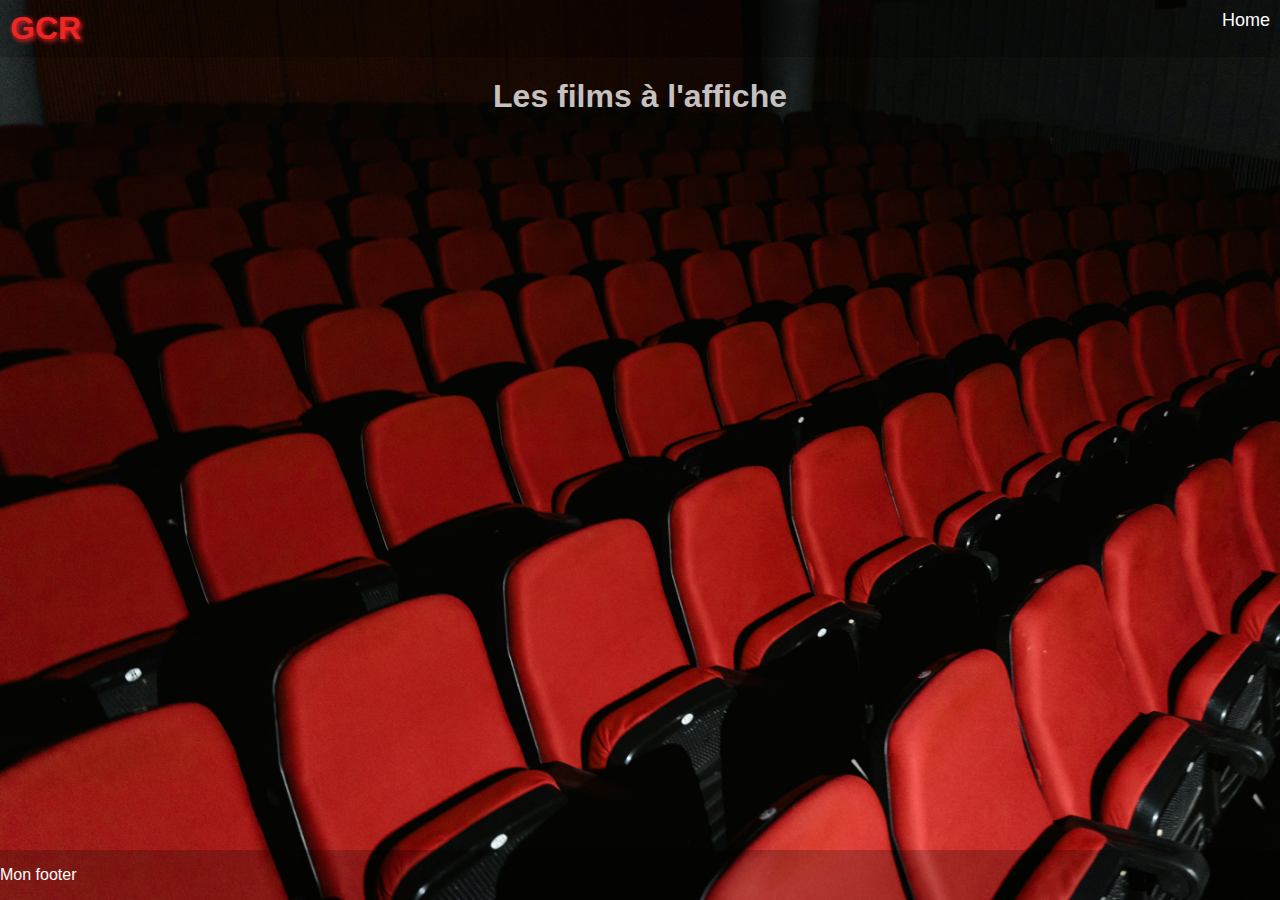
<file: index.html>
<!doctype html>
<html lang="en">
  <head>
    <meta charset="UTF-8" />
    <meta name="viewport" content="width=device-width, initial-scale=1.0" />
    <title>GCR Cinema</title>
    <link rel="stylesheet" href="normalize.css">
    <link rel="stylesheet" href="style.css" />
    <script src="/app.js"></script>
  </head>
  <body>
    <header>
      <a href="/" id="logo">GCR</a>
      <nav>
        <a href="/">Home</a>
      </nav>
    </header>
    <main>
      <h1>Les films à l'affiche</h1>
      <section>
        
      </section>
    </main>
    <footer>
      <p>Mon footer</p>
    </footer>
  </body>
</html>
</file>
<file: style.css>
* {
  box-sizing: border-box;
}

html,
body {
  height: 100%;
}

a {
  text-decoration: none;
}

header {
  display: flex;
  width: 100%;
  justify-content: space-between;
  padding: 10px 10px;
  color: white;
  background-color: rgba(0, 0, 0, 0.212);
}

header a {
  color: white;
  font-family: Verdana, Geneva, Tahoma, sans-serif;
  font-size: large;
}
#logo {
color: rgb(240, 37, 37);
text-shadow: 2px 2px 5px;
font-size: xx-large;
font-weight: bold;
}

body {
  display: flex;
  flex-direction: column;
  align-items: center;
  background-image: url("./img/bgbody.jpg");
  background-size: cover;
  background-attachment: fixed;
  background-repeat: no-repeat;
  min-height: 100vh;
  color: whitesmoke;
  font-family: Verdana, Geneva, Tahoma, sans-serif;
}
main {
  flex-grow: 2;
  display: flex;
  flex-direction: column;
  align-items: center;
}
h1 {
  text-align: center;
  color: rgb(198, 193, 193);
}

footer {
  color: white;
  background-color: rgba(0, 0, 0, 0.212);
  width: 100%;
}

/*  ARTICLE / MOVIE CARD */

article {
    border: rgb(28, 28, 28) solid;
    border-radius: 5px;
    margin: 5px;
    padding: 2px;
    display: grid;
    background-color: rgb(42, 41, 41);
    width: 100%;
    max-width: 200px;
}
img {
    width: 100%;
    border-radius: 5px;
}
article h2 {
  font-size: small;
  text-align: center;
  
}
article p {
  font-size: x-small;
}

section {
  display: flex;
  flex-wrap: wrap;
  justify-content: space-around;
  width: 90%;
  margin:auto;

}
</file>
